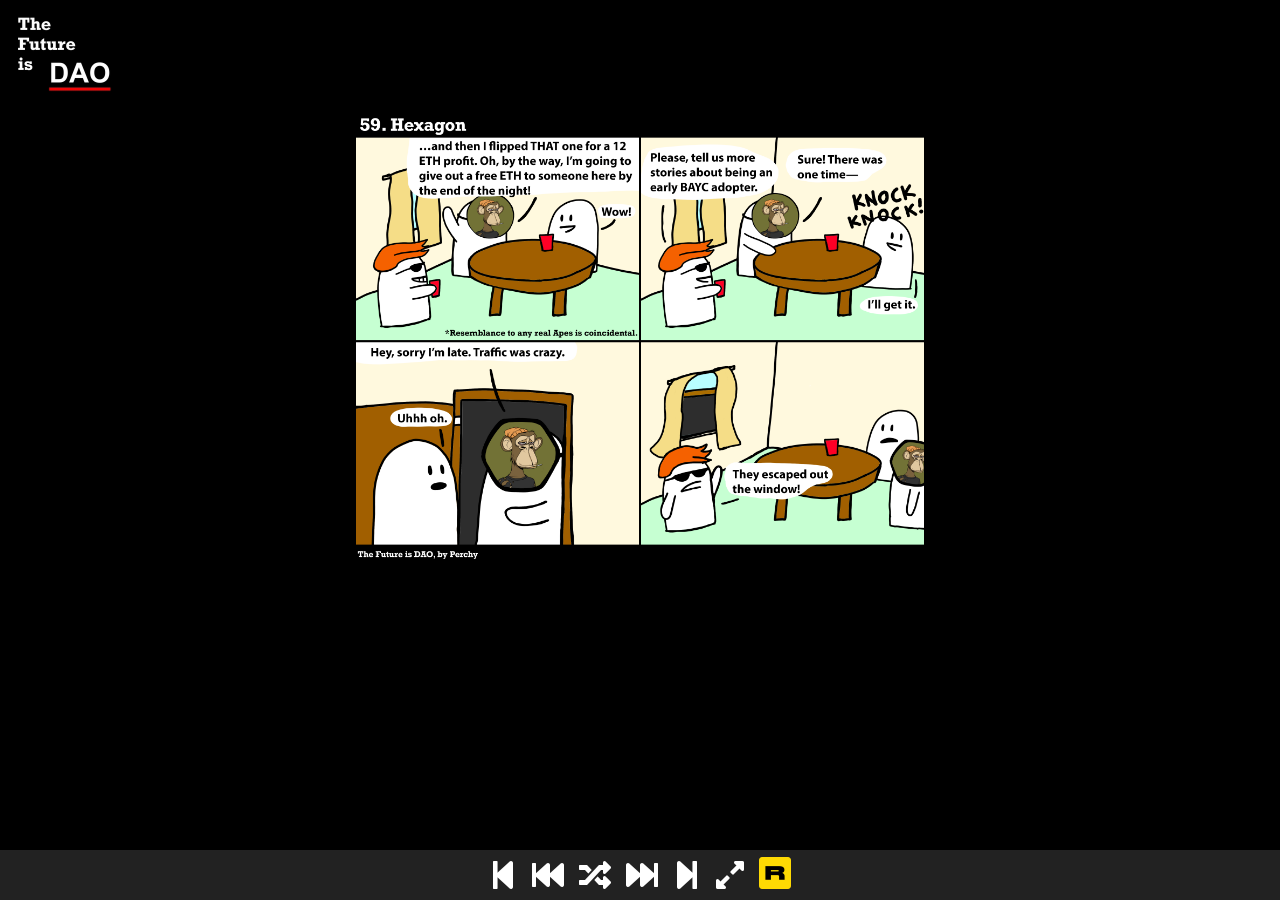
<file: index.html>
<!DOCTYPE html>
<html>
    <head>
        <title>The Future Is DAO</title>
        <meta name="viewport" content="width=device-width, initial-scale=1.0">
        <link rel="stylesheet" href="css.css">
        <link rel="apple-touch-icon" sizes="180x180" href="/apple-touch-icon.png">
        <link rel="icon" type="image/png" sizes="32x32" href="/favicon-32x32.png">
        <link rel="icon" type="image/png" sizes="16x16" href="/favicon-16x16.png">
        <link rel="manifest" href="/site.webmanifest">
        <link rel="mask-icon" href="/safari-pinned-tab.svg" color="#ffffff">
        <meta name="msapplication-TileColor" content="#2b5797">
        <meta name="theme-color" content="#ffffff">
        <link rel="preload" href="/webfonts/fa-solid-900.woff2" as="font" crossorigin>
    </head>
    <body>
        <div class="header">
            <img src="images/header.jpg" />
        </div>
        <div class="main">
            <img class="comic" />
        </div>
        <div class="controls">
            <a onclick="updatePage(function() { return 1 })">
                <i class="fas fa-step-backward"></i>
            </a>
            <a onclick="updatePage(function() { return this.id - 1 })">
                <i class="fas fa-fast-backward"></i>
            </a>
            <a onclick="updatePage(randomId)">
                <i class="fas fa-random"></i>
            </a>
            <a onclick="updatePage(function() { return this.id + 1 })">
                <i class="fas fa-fast-forward"></i>
            </a>
            <a onclick="updatePage(function() { return this.latest })">
                <i class="fas fa-step-forward"></i>
            </a>
            <a onclick="toggleExpand()">
                <i class="fas fa-expand-alt"></i>
            </a>
            <a href="https://rarible.com/perchy" title="See my NFTs on Rarible">
                <img src="images/rarible.png" />
            </a>
        </div>
        <script>
            var latest = 94;
            var id = parseInt(window.location.pathname.replace("/", ""), 10);
            updatePage();

            function randomId() {
                let newId = Math.floor(Math.random() * (latest - 1)) + 1;

                if (newId >= id) {
                    newId++;
                }

                return newId;
            }
            
            function toggleExpand() {
                document.getElementsByTagName("body")[0].classList.toggle("expanded");
            }

            function updatePage(newId) {
                id = (newId && newId()) || id;

                if (isNaN(id) || id > latest) {
                    id = latest;
                }

                if (id < 1) {
                    id = 1;
                }

                newId ? history.pushState(id, getTitle(id), "/" + id) : history.replaceState(id, getTitle(id), "/" + id);
                document.getElementsByTagName("title")[0].text = getTitle(id);
                document.getElementsByClassName("comic")[0].src = "comics/" + id + "." + (id > 25 ? "png" : "jpg");
            }

            function getTitle() {
                return id + " - The Future Is DAO";
            }

            window.onpopstate = function(event) {
                id = event.state;
                updatePage();
            }
        </script>
    </body>
</html>
</file>
<file: css.css>
html {
    min-width: 320px;
}

body {
    text-align: center;
    background-color: black;
}

.comic {
    max-width: 75%;
    border-radius: 10px;
    height: auto;
}

.expanded .comic {
    max-width: 100%;
    border-radius: 0px;
    width: 100%;
}

@media (min-width: 768px) {
    .comic {
        max-width: 45%;
    }
}

.header {
    text-align: left;
}

.header img {
    height: 100px;
    width: 140px;
}

.expanded .header img {
    display: none;
}

a {
    color: #fff;
    margin-left: 15px;
    cursor: pointer;
}

a.greyed {
    color: #555;
    cursor: not-allowed;
}

a:last-child {
    margin-right: 15px;
}

a:last-child img {
    height: 32px;
    width: 32px;
}

.controls {
    display: flex;
    justify-content: center;
    align-items: center;
    position: fixed;
    left: 0;
    bottom: 0;
    width: 100%;
    height: 50px;
    background-color: #333a;
}

.main {
    margin-bottom: 70px;
}

.expanded .main {
    margin-bottom: 50px;
}

.fas {
    -moz-osx-font-smoothing: grayscale;
    -webkit-font-smoothing: antialiased;
    display: inline-block;
    font-style: normal;
    font-variant: normal;
    text-rendering: auto;
    line-height: 1;
    font-size: 2em;
    font-family: "Font Awesome 5 Free";
    font-weight: 900;
}

@font-face {
    font-family: "Font Awesome 5 Free";
    src: url(../webfonts/fa-solid-900.eot);
    src: url(../webfonts/fa-solid-900.eot?#iefix) format("embedded-opentype"),url(../webfonts/fa-solid-900.woff2) format("woff2"),url(../webfonts/fa-solid-900.woff) format("woff"),url(../webfonts/fa-solid-900.ttf) format("truetype"),url(../webfonts/fa-solid-900.svg#fontawesome) format("svg")
}

.fa-expand-alt:before {
    content: "\f424";
}

.expanded .fa-expand-alt:before {
    content: "\f422";
}

.fa-fast-backward:before {
    content: "\f049";
}

.fa-step-backward:before {
    content: "\f048";
}

.fa-random:before {
    content: "\f074";
}

.fa-step-forward:before {
    content: "\f051";
}

.fa-fast-forward:before {
    content: "\f050";
}
</file>
